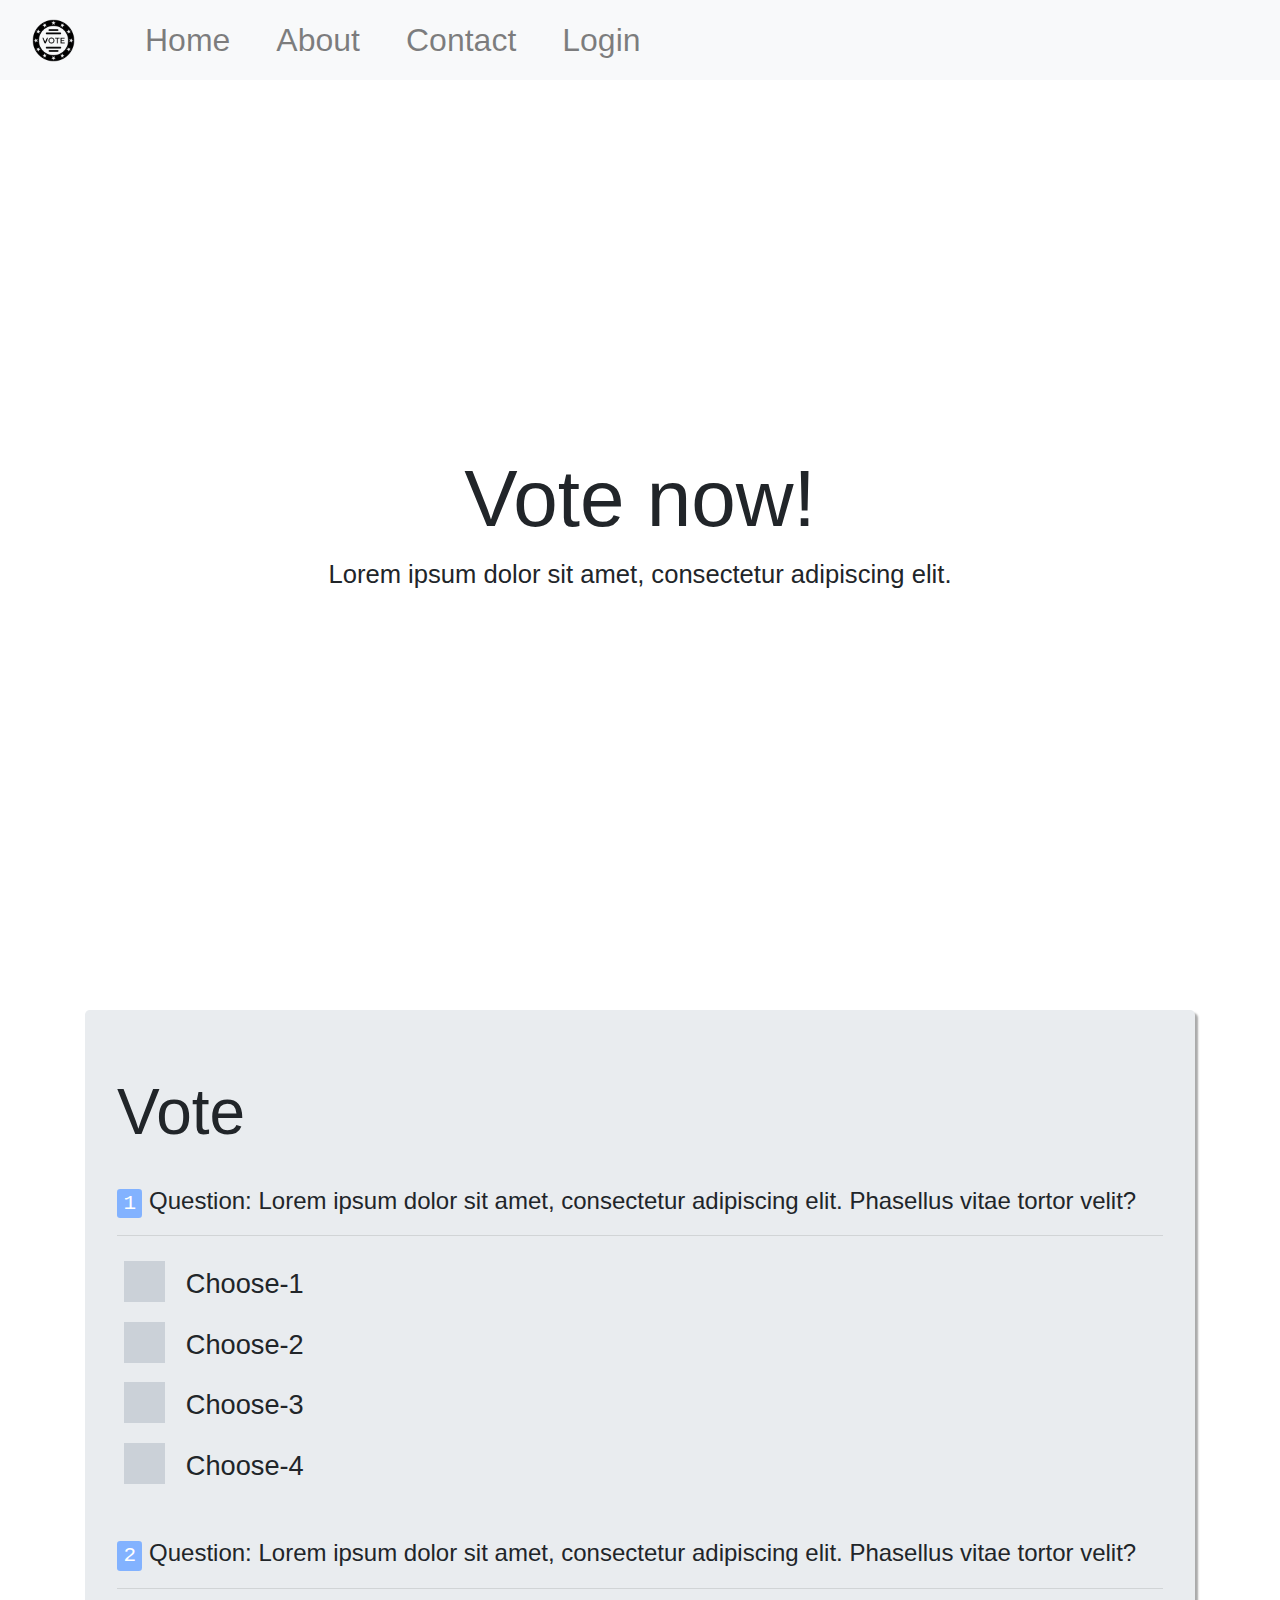
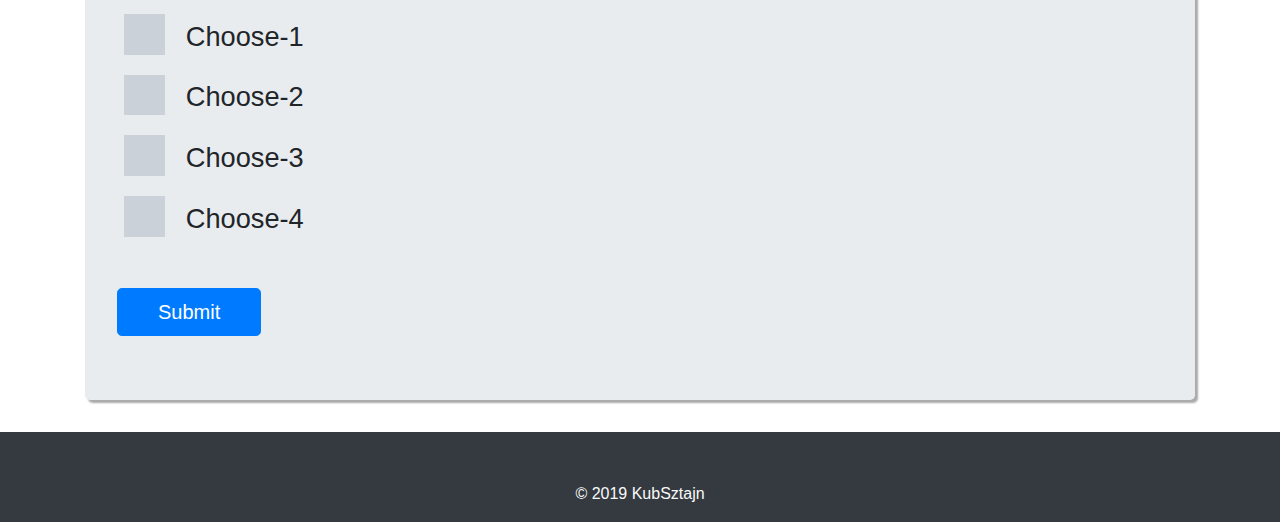
<file: index.html>
<!doctype html>
<html class="no-js" lang="">
    <head>
        <meta charset="utf-8">
        <meta http-equiv="X-UA-Compatible" content="IE=edge,chrome=1">
        <title>Survey Form</title>
        <meta name="description" content="">
        <meta name="viewport" content="width=device-width, initial-scale=1">
        <link rel="apple-touch-icon" href="apple-touch-icon.png">

        <link rel="stylesheet" href="css/normalize.min.css">
        <link rel="stylesheet" href="css/main.css">

        <script src="js/vendor/modernizr-2.8.3-respond-1.4.2.min.js"></script>


<!-- Latest compiled and minified CSS -->
<link rel="stylesheet" href="https://maxcdn.bootstrapcdn.com/bootstrap/4.3.1/css/bootstrap.min.css">

<!-- jQuery library -->
<script src="https://ajax.googleapis.com/ajax/libs/jquery/3.4.1/jquery.min.js"></script>

<!-- Popper JS -->
<script src="https://cdnjs.cloudflare.com/ajax/libs/popper.js/1.14.7/umd/popper.min.js"></script>

<!-- Latest compiled JavaScript -->
<script src="https://maxcdn.bootstrapcdn.com/bootstrap/4.3.1/js/bootstrap.min.js"></script>


    </head>
    <body>
        <!--[if lt IE 8]>
            <p class="browserupgrade">You are using an <strong>outdated</strong> browser. Please <a href="http://browsehappy.com/">upgrade your browser</a> to improve your experience.</p>
        <![endif]-->

        <nav id="navbar" class="navbar bg-light navbar-expand-md navbar-light">
        </nav>

        <header class="header-banner">
            <div class="container h-100">
                <div class="row h-100 align-items-center">
                    <div class="col-12 text-center">
                        <h1 style="font-size: 5em;">Vote now!</h1>
                        <p style="font-size: 1.6em;" class="lead">Lorem ipsum dolor sit amet, consectetur adipiscing elit.</p>
                    </div>
                </div>
            </div>
        </header>

        <div class="container">
            <div style="margin-top:30px;box-shadow: 3px 3px 2px #aaaaaa;" id="jumbotron" class="jumbotron">
            <h1 style="font-size: 4em;" >Vote</h1><br>
            <p style="font-size: 1.5em;" class="lead"><kbd style="background:#82b2ff;">1</kbd> Question: Lorem ipsum dolor sit amet, consectetur adipiscing elit. Phasellus vitae tortor velit? </p>
            <hr>
            <form style="font-size: 1.7em;" class="d-block voting lead">
                <input class="radio" type="radio" name="vote"><label>Choose-1</label><br>
                <input class="radio" type="radio" name="vote"><label>Choose-2</label><br>
                <input class="radio" type="radio" name="vote"><label>Choose-3</label><br>
                <input class="radio" type="radio" name="vote"><label>Choose-4</label><br><br>
            </form>
            <p style="font-size: 1.5em;" class="lead"><kbd style="background:#82b2ff;">2</kbd> Question: Lorem ipsum dolor sit amet, consectetur adipiscing elit. Phasellus vitae tortor velit? </p>
            <hr>
            <form style="font-size: 1.7em;" class="d-block voting lead">
                <input class="radio" type="radio" name="vote"><label>Choose-1</label><br>
                <input class="radio" type="radio" name="vote"><label>Choose-2</label><br>
                <input class="radio" type="radio" name="vote"><label>Choose-3</label><br>
                <input class="radio" type="radio" name="vote"><label>Choose-4</label><br><br>

                <input class="btn btn-primary btn-lg" id="submit-vote" type="submit" value="Submit" name="vote">
            </form>
            </div>
        </div>

        <footer style="height:10vh" class="bg-dark">
            <div class="container h-100">
               <div class="row h-100 align-items-end">
                    <div class="col-12 text-center">
                        <p class="text-light">&copy; 2019 KubSztajn</p>
                    </div>
                </div>
            </div>
        </footer>

        <script src="js/nav.js"></script>
        <script src="//ajax.googleapis.com/ajax/libs/jquery/1.11.2/jquery.min.js"></script>
        <script>window.jQuery || document.write('<script src="js/vendor/jquery-1.11.2.min.js"><\/script>')</script>

        <script src="js/main.js"></script>

        <!-- Google Analytics: change UA-XXXXX-X to be your site's ID. -->
        <script>
            (function(b,o,i,l,e,r){b.GoogleAnalyticsObject=l;b[l]||(b[l]=
            function(){(b[l].q=b[l].q||[]).push(arguments)});b[l].l=+new Date;
            e=o.createElement(i);r=o.getElementsByTagName(i)[0];
            e.src='//www.google-analytics.com/analytics.js';
            r.parentNode.insertBefore(e,r)}(window,document,'script','ga'));
            ga('create','UA-XXXXX-X','auto');ga('send','pageview');
        </script>
    </body>
</html>
</file>
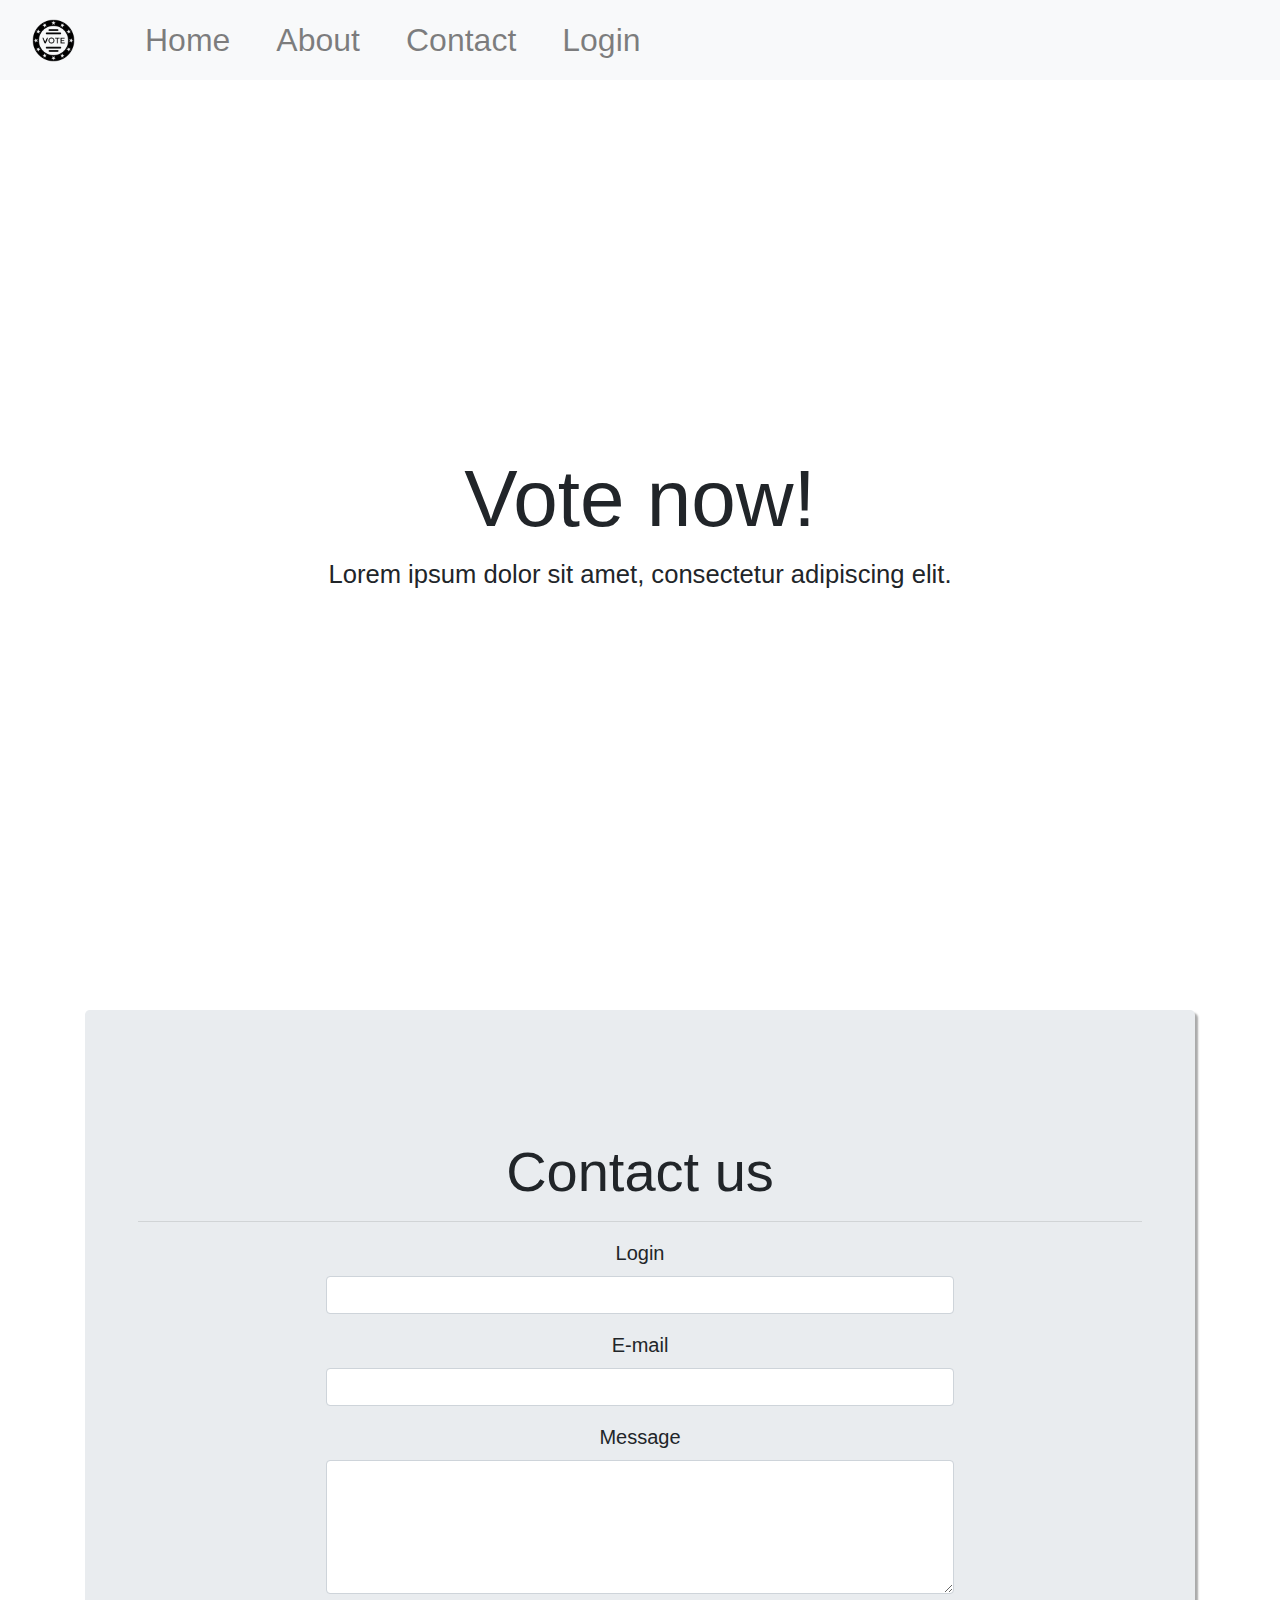
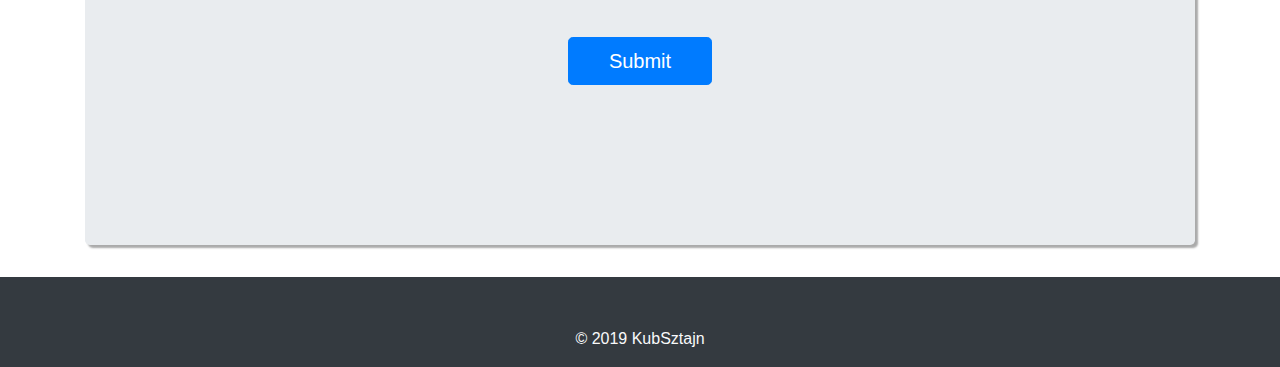
<file: contact.html>
<!doctype html>
<html class="no-js" lang="">
<head>
    <meta charset="utf-8">
    <meta http-equiv="X-UA-Compatible" content="IE=edge,chrome=1">
    <title>Survey Form</title>
    <meta name="description" content="">
    <meta name="viewport" content="width=device-width, initial-scale=1">
    <link rel="apple-touch-icon" href="apple-touch-icon.png">

    <link rel="stylesheet" href="css/normalize.min.css">
    <link rel="stylesheet" href="css/main.css">

    <script src="js/vendor/modernizr-2.8.3-respond-1.4.2.min.js"></script>


    <!-- Latest compiled and minified CSS -->
    <link rel="stylesheet" href="https://maxcdn.bootstrapcdn.com/bootstrap/4.3.1/css/bootstrap.min.css">

    <!-- jQuery library -->
    <script src="https://ajax.googleapis.com/ajax/libs/jquery/3.4.1/jquery.min.js"></script>

    <!-- Popper JS -->
    <script src="https://cdnjs.cloudflare.com/ajax/libs/popper.js/1.14.7/umd/popper.min.js"></script>

    <!-- Latest compiled JavaScript -->
    <script src="https://maxcdn.bootstrapcdn.com/bootstrap/4.3.1/js/bootstrap.min.js"></script>


</head>
<body>
<!--[if lt IE 8]>
<p class="browserupgrade">You are using an <strong>outdated</strong> browser. Please <a href="http://browsehappy.com/">upgrade your browser</a> to improve your experience.</p>
<![endif]-->

<nav id="navbar" class="navbar bg-light navbar-expand-md navbar-light">
</nav>

<header class="header-banner">
    <div class="container h-100">
        <div class="row h-100 align-items-center">
            <div class="col-12 text-center">
                <h1 style="font-size: 5em;">Vote now!</h1>
                <p style="font-size: 1.6em;" class="lead">Lorem ipsum dolor sit amet, consectetur adipiscing elit.</p>
            </div>
        </div>
    </div>
</header>


<div class="container">
<div style="margin-top:30px;box-shadow: 3px 3px 2px #aaaaaa;" class="jumbotron">
    <div class="jumbotron jumbotron-fluid">
        <h1 class="text-center" style="font-size: 3.5em;">Contact us</h1>
        <hr class="mx-auto" width="96%">
            <form class="text-center">
            <div class="form-group text-center">
                <label class="lead" for="user">Login</label>
                <input type="text" id="user" style="width: 60%" class="d-block form-control mx-auto">
            </div>
            <div class="form-group text-center">
                <label class="lead" for="mail">E-mail</label>
                <input type="text" id="mail" style="width: 60%" class="d-block form-control mx-auto">
            </div>
            <div class="form-group text-center">
                <label class="lead" for="msg">Message</label>
                <textarea rows="5" type="text" id="msg" style="width: 60%" class="d-block form-control mx-auto"></textarea>
            </div>
            <input class="btn btn-primary btn-lg" style="margin-top:3vh;" id="submit-vote" type="submit" value="Submit" name="vote">
            </form>
    </div>
</div>
</div>

<footer style="height:10vh" class="bg-dark">
    <div class="container h-100">
        <div class="row h-100 align-items-end">
            <div class="col-12 text-center">
                <p class="text-light">&copy; 2019 KubSztajn</p>
            </div>
        </div>
    </div>
</footer>

<script src="js/nav.js"></script>
<script src="//ajax.googleapis.com/ajax/libs/jquery/1.11.2/jquery.min.js"></script>
<script>window.jQuery || document.write('<script src="js/vendor/jquery-1.11.2.min.js"><\/script>')</script>

<script src="js/main.js"></script>

<!-- Google Analytics: change UA-XXXXX-X to be your site's ID. -->
<script>
    (function(b,o,i,l,e,r){b.GoogleAnalyticsObject=l;b[l]||(b[l]=
        function(){(b[l].q=b[l].q||[]).push(arguments)});b[l].l=+new Date;
        e=o.createElement(i);r=o.getElementsByTagName(i)[0];
        e.src='//www.google-analytics.com/analytics.js';
        r.parentNode.insertBefore(e,r)}(window,document,'script','ga'));
    ga('create','UA-XXXXX-X','auto');ga('send','pageview');
</script>
</body>
</html>
</file>
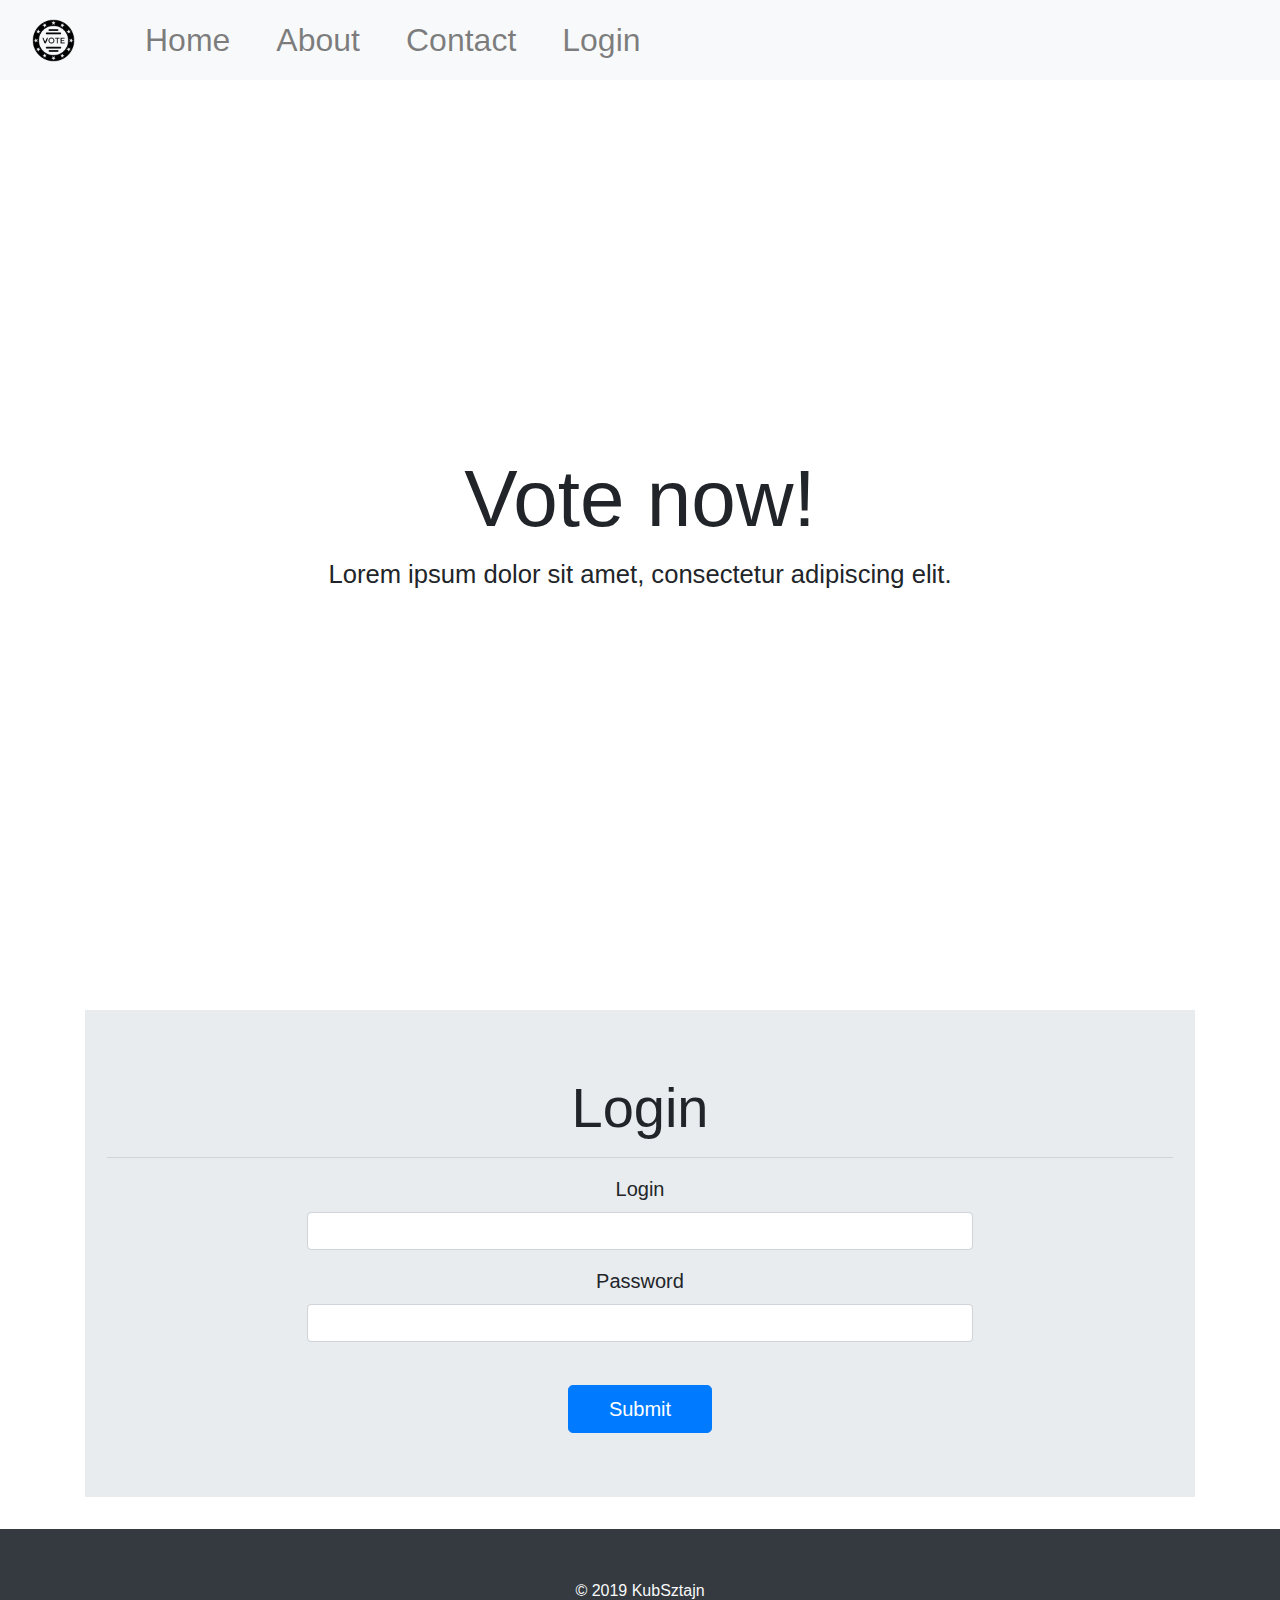
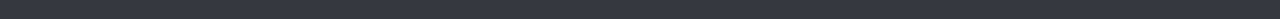
<file: login.html>
<!doctype html>
<html class="no-js" lang="">
<head>
    <meta charset="utf-8">
    <meta http-equiv="X-UA-Compatible" content="IE=edge,chrome=1">
    <title>Login</title>
    <meta name="description" content="">
    <meta name="viewport" content="width=device-width, initial-scale=1">
    <link rel="apple-touch-icon" href="apple-touch-icon.png">

    <link rel="stylesheet" href="css/normalize.min.css">
    <link rel="stylesheet" href="css/main.css">

    <script src="js/vendor/modernizr-2.8.3-respond-1.4.2.min.js"></script>


    <!-- Latest compiled and minified CSS -->
    <link rel="stylesheet" href="https://maxcdn.bootstrapcdn.com/bootstrap/4.3.1/css/bootstrap.min.css">

    <!-- jQuery library -->
    <script src="https://ajax.googleapis.com/ajax/libs/jquery/3.4.1/jquery.min.js"></script>

    <!-- Popper JS -->
    <script src="https://cdnjs.cloudflare.com/ajax/libs/popper.js/1.14.7/umd/popper.min.js"></script>

    <!-- Latest compiled JavaScript -->
    <script src="https://maxcdn.bootstrapcdn.com/bootstrap/4.3.1/js/bootstrap.min.js"></script>


</head>
<body>
<!--[if lt IE 8]>
<p class="browserupgrade">You are using an <strong>outdated</strong> browser. Please <a href="http://browsehappy.com/">upgrade your browser</a> to improve your experience.</p>
<![endif]-->

<nav id="navbar" class="navbar bg-light navbar-expand-md navbar-light">

    <a class="navbar-brand nav-link"><img class="d-block" width="43" height="43" src="img/logo.png"></a>

    <button class="navbar-toggler float-right" type="button" data-toggle="collapse" data-target="#collapsibleNavbar">
        <span class="navbar-toggler-icon"></span>
    </button>

    <div class="collapse navbar-collapse" id="collapsibleNavbar">
        <ul class="navbar-nav">
            <li class="nav-item">
                <a href="index.html" class="nav-link" style="margin-left: 30px;font-size:2em;">Home</a>
            </li>
            <li class="nav-item">
                <a href="#" class="nav-link" style="margin-left: 30px;font-size:2em;">About</a>
            </li>
            <li class="nav-item">
                <a href="contact.html" class="nav-link" style="margin-left: 30px;font-size:2em;">Contact</a>
            </li>
            <li class="nav-item">
                <a href="#" class="nav-link" style="margin-left: 30px;font-size:2em;">Login</a>
            </li>
        </ul>
    </div>
</nav>

<header class="header-banner">
    <div class="container h-100">
        <div class="row h-100 align-items-center">
            <div class="col-12 text-center">
                <h1 style="font-size: 5em;">Vote now!</h1>
                <p style="font-size: 1.6em;" class="lead">Lorem ipsum dolor sit amet, consectetur adipiscing elit.</p>
            </div>
        </div>
    </div>
</header>

<div style="margin-top:30px;" class="container">
    <div class="jumbotron jumbotron-fluid">
        <h1 class="text-center" style="font-size: 3.5em;">Login</h1>
        <hr class="mx-auto" width="96%">
        <form class="text-center">
            <div class="form-group text-center">
                <label class="lead" for="login">Login</label>
                <input type="text" id="login" style="width: 60%" class="d-block form-control mx-auto">
            </div>
            <div class="form-group text-center">
                <label class="lead" for="pswrd">Password</label>
                <input type="password" id="pswrd" style="width: 60%" class="d-block form-control mx-auto">
            </div>
            <input class="btn btn-primary btn-lg" style="margin-top:3vh;" id="submit-vote" type="submit" value="Submit" name="vote">
        </form>
    </div>
</div>

<footer style="height:10vh" class="bg-dark">
    <div class="container h-100">
        <div class="row h-100 align-items-end">
            <div class="col-12 text-center">
                <p class="text-light">&copy; 2019 KubSztajn</p>
            </div>
        </div>
    </div>
</footer>

<script src="//ajax.googleapis.com/ajax/libs/jquery/1.11.2/jquery.min.js"></script>
<script>window.jQuery || document.write('<script src="js/vendor/jquery-1.11.2.min.js"><\/script>')</script>

<script src="js/main.js"></script>

<!-- Google Analytics: change UA-XXXXX-X to be your site's ID. -->
<script>
    (function(b,o,i,l,e,r){b.GoogleAnalyticsObject=l;b[l]||(b[l]=
        function(){(b[l].q=b[l].q||[]).push(arguments)});b[l].l=+new Date;
        e=o.createElement(i);r=o.getElementsByTagName(i)[0];
        e.src='//www.google-analytics.com/analytics.js';
        r.parentNode.insertBefore(e,r)}(window,document,'script','ga'));
    ga('create','UA-XXXXX-X','auto');ga('send','pageview');
</script>
</body>
</html>
</file>
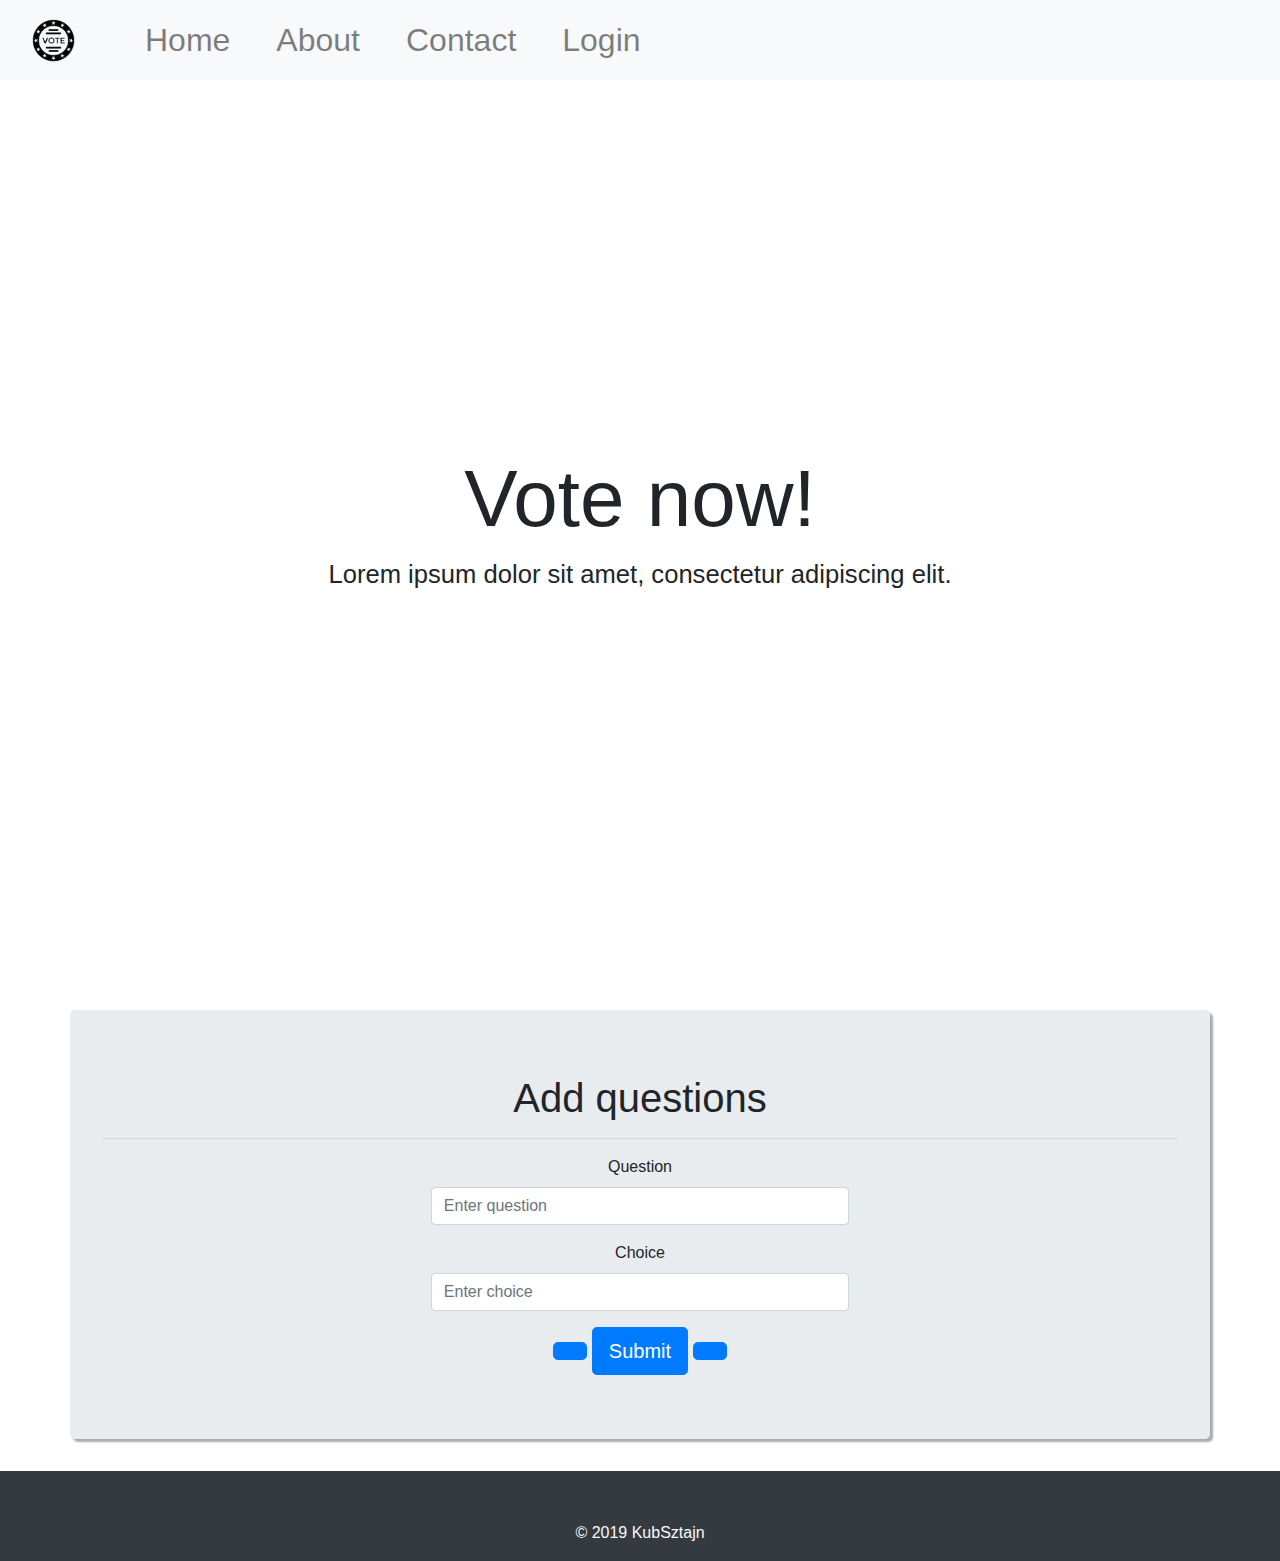
<file: questions.html>
<!doctype html>
<html class="no-js" lang="">
<head>
    <meta charset="utf-8">
    <meta http-equiv="X-UA-Compatible" content="IE=edge,chrome=1">
    <title>Survey Form</title>
    <meta name="description" content="">
    <meta name="viewport" content="width=device-width, initial-scale=1">
    <link rel="apple-touch-icon" href="apple-touch-icon.png">

    <link rel="stylesheet" href="css/normalize.min.css">
    <link rel="stylesheet" href="css/main.css">

    <script src="js/vendor/modernizr-2.8.3-respond-1.4.2.min.js"></script>


    <!-- Latest compiled and minified CSS -->
    <link rel="stylesheet" href="https://maxcdn.bootstrapcdn.com/bootstrap/4.3.1/css/bootstrap.min.css">

    <!-- jQuery library -->
    <script src="https://ajax.googleapis.com/ajax/libs/jquery/3.4.1/jquery.min.js"></script>

    <!-- Popper JS -->
    <script src="https://cdnjs.cloudflare.com/ajax/libs/popper.js/1.14.7/umd/popper.min.js"></script>

    <!-- Latest compiled JavaScript -->
    <script src="https://maxcdn.bootstrapcdn.com/bootstrap/4.3.1/js/bootstrap.min.js"></script>

    <link rel="stylesheet" href="https://use.fontawesome.com/releases/v5.7.0/css/all.css" integrity="sha384-lZN37f5QGtY3VHgisS14W3ExzMWZxybE1SJSEsQp9S+oqd12jhcu+A56Ebc1zFSJ" crossorigin="anonymous">


</head>
<body>
<!--[if lt IE 8]>
<p class="browserupgrade">You are using an <strong>outdated</strong> browser. Please <a href="http://browsehappy.com/">upgrade your browser</a> to improve your experience.</p>
<![endif]-->

<nav id="navbar" class="navbar bg-light navbar-expand-md navbar-light">
</nav>

<header class="header-banner">
    <div class="container h-100">
        <div class="row h-100 align-items-center">
            <div class="col-12 text-center">
                <h1 style="font-size: 5em;">Vote now!</h1>
                <p style="font-size: 1.6em;" class="lead">Lorem ipsum dolor sit amet, consectetur adipiscing elit.</p>
            </div>
        </div>
    </div>
</header>

<div style="margin-top:30px;box-shadow: 3px 3px 2px #aaaaaa;" id="jumbotron" class="container jumbotron text-center">
    <h1>Add questions</h1><hr>
    <form>
        <div class="form-group mx-auto col-md-5">
            <label for="question">Question</label>
            <input type="text" class="form-control" id="question" placeholder="Enter question">
        </div>
        <div id="choices" class="form-group mx-auto col-md-5">
            <label for="choice">Choice</label>
            <input type="text" class="form-control" id="choice" placeholder="Enter choice">
        </div>
        <div class="col-sm-5 mx-auto">
            <button id="add-choice" type="button" class="btn btn-primary btn-lg"><i class="fas fa-plus"></i></button>
            <button type="submit" class="btn btn-primary btn-lg">Submit</button>
            <button class="btn btn-primary btn-lg d-inline" type="button" id="remove-choice"><i class="fas fa-minus"></i></button>

        </div>
    </form>
</div>

<footer style="height:10vh" class="bg-dark">
    <div class="container h-100">
        <div class="row h-100 align-items-end">
            <div class="col-12 text-center">
                <p class="text-light">&copy; 2019 KubSztajn</p>
            </div>
        </div>
    </div>
</footer>

<script src="js/nav.js"></script>
<script src="//ajax.googleapis.com/ajax/libs/jquery/1.11.2/jquery.min.js"></script>
<script>window.jQuery || document.write('<script src="js/vendor/jquery-1.11.2.min.js"><\/script>')</script>

<script src="js/main.js"></script>

<!-- Google Analytics: change UA-XXXXX-X to be your site's ID. -->
<script>
    (function(b,o,i,l,e,r){b.GoogleAnalyticsObject=l;b[l]||(b[l]=
        function(){(b[l].q=b[l].q||[]).push(arguments)});b[l].l=+new Date;
        e=o.createElement(i);r=o.getElementsByTagName(i)[0];
        e.src='//www.google-analytics.com/analytics.js';
        r.parentNode.insertBefore(e,r)}(window,document,'script','ga'));
    ga('create','UA-XXXXX-X','auto');ga('send','pageview');
</script>
</body>
</html>
</file>
<file: css/main.css>
/*! HTML5 Boilerplate v5.0 | MIT License | http://h5bp.com/ */

html {
    color: #222;
    font-size: 1em;
    line-height: 1.4;   
}

::-moz-selection {
    background: #b3d4fc;
    text-shadow: none;
}

::selection {
    background: #b3d4fc;
    text-shadow: none;
}

hr {
    display: block;
    height: 1px;
    border: 0;
    border-top: 1px solid #ccc;
    margin: 1em 0;
    padding: 0;
}

audio,
canvas,
iframe,
img,
svg,
video {
    vertical-align: middle;
}

fieldset {
    border: 0;
    margin: 0;
    padding: 0;
}

textarea {
    resize: vertical;
}

.browserupgrade {
    margin: 0.2em 0;
    background: #ccc;
    color: #000;
    padding: 0.2em 0;
}

.header-banner {
    height: 100vh;
    min-height: 500px;
    background-image: url('https://source.unsplash.com/BtbjCFUvBXs/1920x1080');
    background-size: cover;
    background-position: center;
    background-repeat: no-repeat;
  }

/* ==========================================================================
   Author's custom styles
   ========================================================================== */

   .radio {
    -webkit-appearance: none;
    -moz-appearance: none;
    -ms-appearance: none;
    -o-appearance: none;
    appearance: none;
    position: relative;
    top: 9px;
    right: 0;
    bottom: 0;
    left: 7px;
    height: 1.5em;
    width:  1.5em;
    background: #cbd1d8;
    border: none;
    color: #fff;
    cursor: pointer;
    display: inline-block;
    margin-right: 0.5rem;
    outline: none;
    z-index: 1000;
  }
  
  .radio:hover {
    outline: #6994db 2px solid;
  }
  
  .radio:checked {
    background: #82b2ff;
  }
  
  .radio:checked::before {
    height: 50px;
    width: 40px;
    position: absolute;
    content: '✓';
    color: rgb(29, 101, 246);
    display: inline-block;
    font-size: 48px;
    text-align: center;
    line-height: 32px;
  }
  
.voting label {
    margin-left: 20px;
}

#submit-vote {
    padding-left: 40px;
    padding-right: 40px;
}

.input-contact {
    width: 50%;
    display: block;
    margin: 0 auto;
}








/* ==========================================================================
   Media Queries
   ========================================================================== */

@media only screen and (min-width: 35em) {

}

@media print,
       (-o-min-device-pixel-ratio: 5/4),
       (-webkit-min-device-pixel-ratio: 1.25),
       (min-resolution: 120dpi) {

}

/* ==========================================================================
   Helper classes
   ========================================================================== */

.hidden {
    display: none !important;
    visibility: hidden;
}

.visuallyhidden {
    border: 0;
    clip: rect(0 0 0 0);
    height: 1px;
    margin: -1px;
    overflow: hidden;
    padding: 0;
    position: absolute;
    width: 1px;
}

.visuallyhidden.focusable:active,
.visuallyhidden.focusable:focus {
    clip: auto;
    height: auto;
    margin: 0;
    overflow: visible;
    position: static;
    width: auto;
}

.invisible {
    visibility: hidden;
}

.clearfix:before,
.clearfix:after {
    content: " ";
    display: table;
}

.clearfix:after {
    clear: both;
}

.clearfix {
    *zoom: 1;
}

/* ==========================================================================
   Print styles
   ========================================================================== */

@media print {
    *,
    *:before,
    *:after {
        background: transparent !important;
        color: #000 !important;
        box-shadow: none !important;
        text-shadow: none !important;
    }

    a,
    a:visited {
        text-decoration: underline;
    }

    a[href]:after {
        content: " (" attr(href) ")";
    }

    abbr[title]:after {
        content: " (" attr(title) ")";
    }

    a[href^="#"]:after,
    a[href^="javascript:"]:after {
        content: "";
    }

    pre,
    blockquote {
        border: 1px solid #999;
        page-break-inside: avoid;
    }

    thead {
        display: table-header-group;
    }

    tr,
    img {
        page-break-inside: avoid;
    }

    img {
        max-width: 100% !important;
    }

    p,
    h2,
    h3 {
        orphans: 3;
        widows: 3;
    }

    h2,
    h3 {
        page-break-after: avoid;
    }
}
</file>
